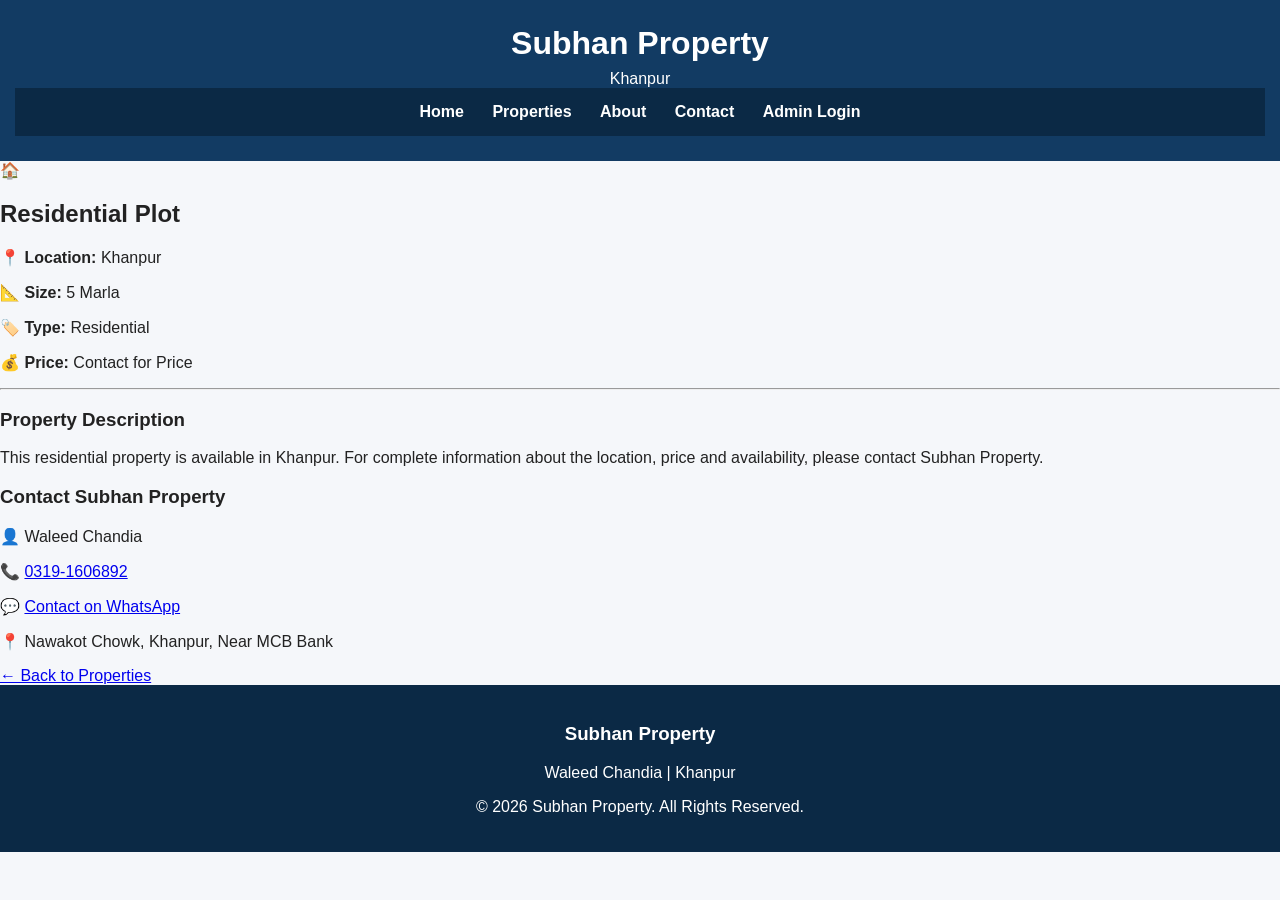
<file: property-details.html>
<!DOCTYPE html>
<html lang="en">
<head>
    <meta charset="UTF-8">
    <meta name="viewport" content="width=device-width, initial-scale=1.0">

    <title>Property Details | Subhan Property</title>

    <link rel="stylesheet" href="style.css">
</head>

<body>

    <!-- Navigation -->
    <header class="navbar">

        <div class="logo">
            <h1>Subhan Property</h1>
            <p>Khanpur</p>
        </div>

        <nav>
            <a href="index.html">Home</a>
            <a href="index.html#properties">Properties</a>
            <a href="index.html#about">About</a>
            <a href="index.html#contact">Contact</a>
            <a href="login.html" class="admin-btn">Admin Login</a>
        </nav>

    </header>


    <!-- Property Details -->

    <main class="property-details-page">

        <div class="property-details-card">

            <div class="property-large-image">
                🏠
            </div>

            <div class="property-details-content">

                <h2>Residential Plot</h2>

                <p>
                    📍 <strong>Location:</strong> Khanpur
                </p>

                <p>
                    📐 <strong>Size:</strong> 5 Marla
                </p>

                <p>
                    🏷️ <strong>Type:</strong> Residential
                </p>

                <p>
                    💰 <strong>Price:</strong> Contact for Price
                </p>

                <hr>

                <h3>Property Description</h3>

                <p>
                    This residential property is available in Khanpur.
                    For complete information about the location, price
                    and availability, please contact Subhan Property.
                </p>

                <div class="property-contact">

                    <h3>Contact Subhan Property</h3>

                    <p>
                        👤 Waleed Chandia
                    </p>

                    <p>
                        📞 <a href="tel:03191606892">
                            0319-1606892
                        </a>
                    </p>

                    <p>
                        💬 <a href="https://wa.me/923191606892">
                            Contact on WhatsApp
                        </a>
                    </p>

                    <p>
                        📍 Nawakot Chowk, Khanpur,
                        Near MCB Bank
                    </p>

                </div>

                <a href="index.html" class="main-btn">
                    ← Back to Properties
                </a>

            </div>

        </div>

    </main>


    <!-- Footer -->

    <footer>

        <h3>Subhan Property</h3>

        <p>
            Waleed Chandia | Khanpur
        </p>

        <p>
            © 2026 Subhan Property. All Rights Reserved.
        </p>

    </footer>

</body>
</html>
</file>
<file: style.css>
* {
    box-sizing: border-box;
}

body {
    margin: 0;
    padding: 0;
    font-family: Arial, sans-serif;
    background: #f5f7fa;
    color: #222;
}

header {
    background: #123b63;
    color: white;
    text-align: center;
    padding: 25px 15px;
}

header h1 {
    margin: 0;
    font-size: 32px;
}

header p {
    margin: 8px 0 0;
    font-size: 16px;
}

nav {
    background: #0b2945;
    text-align: center;
    padding: 15px;
}

nav a {
    color: white;
    text-decoration: none;
    margin: 0 12px;
    font-weight: bold;
}

.hero {
    text-align: center;
    padding: 70px 20px;
    background: white;
}

.hero h2 {
    font-size: 38px;
    margin-bottom: 10px;
    color: #123b63;
}

.hero p {
    font-size: 18px;
    color: #555;
}

button {
    background: #e39b24;
    color: white;
    border: none;
    padding: 12px 22px;
    border-radius: 6px;
    cursor: pointer;
    font-weight: bold;
}

#properties {
    padding: 50px 20px;
    max-width: 1100px;
    margin: auto;
}

#properties > h2 {
    text-align: center;
    color: #123b63;
    font-size: 30px;
}

.property-card {
    background: white;
    max-width: 400px;
    margin: 30px auto;
    border-radius: 10px;
    overflow: hidden;
    box-shadow: 0 4px 15px rgba(0,0,0,0.12);
    padding-bottom: 20px;
}

.property-image {
    height: 220px;
    background: #dce5ed;
    display: flex;
    align-items: center;
    justify-content: center;
    color: #666;
    font-size: 20px;
}

.property-card h3,
.property-card p {
    margin-left: 20px;
    margin-right: 20px;
}

.property-card h3 {
    color: #123b63;
}

.property-card button {
    margin-left: 20px;
}

#about,
#contact {
    text-align: center;
    padding: 50px 20px;
    background: white;
    margin-top: 20px;
}

footer {
    background: #0b2945;
    color: white;
    text-align: center;
    padding: 20px;
}


/* =========================
   ADMIN DASHBOARD
========================= */

.dashboard {
    max-width: 1100px;
    margin: auto;
    padding: 30px 20px;
}

.dashboard-header {
    display: flex;
    justify-content: space-between;
    align-items: center;
    gap: 20px;
    margin-bottom: 30px;
}

.stats-container {
    display: grid;
    grid-template-columns: repeat(3, 1fr);
    gap: 20px;
    margin-bottom: 40px;
}

.stat-card {
    background: white;
    padding: 25px;
    border-radius: 10px;
    text-align: center;
    box-shadow: 0 4px 15px rgba(0,0,0,0.08);
}

.admin-properties {
    background: white;
    padding: 25px;
    border-radius: 10px;
}

.admin-property-card {
    background: #fff;
    border: 1px solid #ddd;
    border-radius: 10px;
    padding: 20px;
    margin: 20px 0;
    overflow: visible !important;
}

.admin-property-card img {
    max-width: 100%;
}

.action-btn {
    padding: 10px 16px;
    border: none;
    border-radius: 8px;
    cursor: pointer;
    font-weight: bold;
    min-height: 44px;
    display: inline-block !important;
    visibility: visible !important;
    opacity: 1 !important;
}

.sold-btn {
    background: #d62828 !important;
    color: white !important;
}

.available-btn {
    background: #16803c !important;
    color: white !important;
}

.edit-btn {
    background: #1769aa !important;
    color: white !important;
}

.delete-btn {
    background: #555 !important;
    color: white !important;
}

.status-badge {
    display: inline-block;
    padding: 6px 12px;
    border-radius: 20px;
    font-weight: bold;
    font-size: 14px;
    margin-top: 8px;
}

.available {
    background: #dff6e5;
    color: #16803c;
}

.sold {
    background: #ffe0e0;
    color: #d62828;
}


/* =========================
   MOBILE
========================= */

@media (max-width: 600px) {

    header h1 {
        font-size: 26px;
    }

    nav {
        padding: 12px 5px;
    }

    nav a {
        display: inline-block;
        margin: 5px 6px;
        font-size: 14px;
    }

    .dashboard {
        padding: 20px 12px;
    }

    .dashboard-header {
        flex-direction: column;
        align-items: stretch;
        text-align: center;
    }

    .stats-container {
        grid-template-columns: 1fr;
    }

    .admin-properties {
        padding: 15px;
    }

    .admin-property-card {
        width: 100%;
        padding: 15px;
        overflow: visible !important;
    }

    .admin-property-card > div:last-child {
        display: flex !important;
        flex-direction: column !important;
        gap: 10px !important;
        width: 100% !important;
        overflow: visible !important;
    }

    .admin-property-card .action-btn {
        display: block !important;
        width: 100% !important;
        min-height: 46px !important;
        visibility: visible !important;
        opacity: 1 !important;
    }

}
</file>
